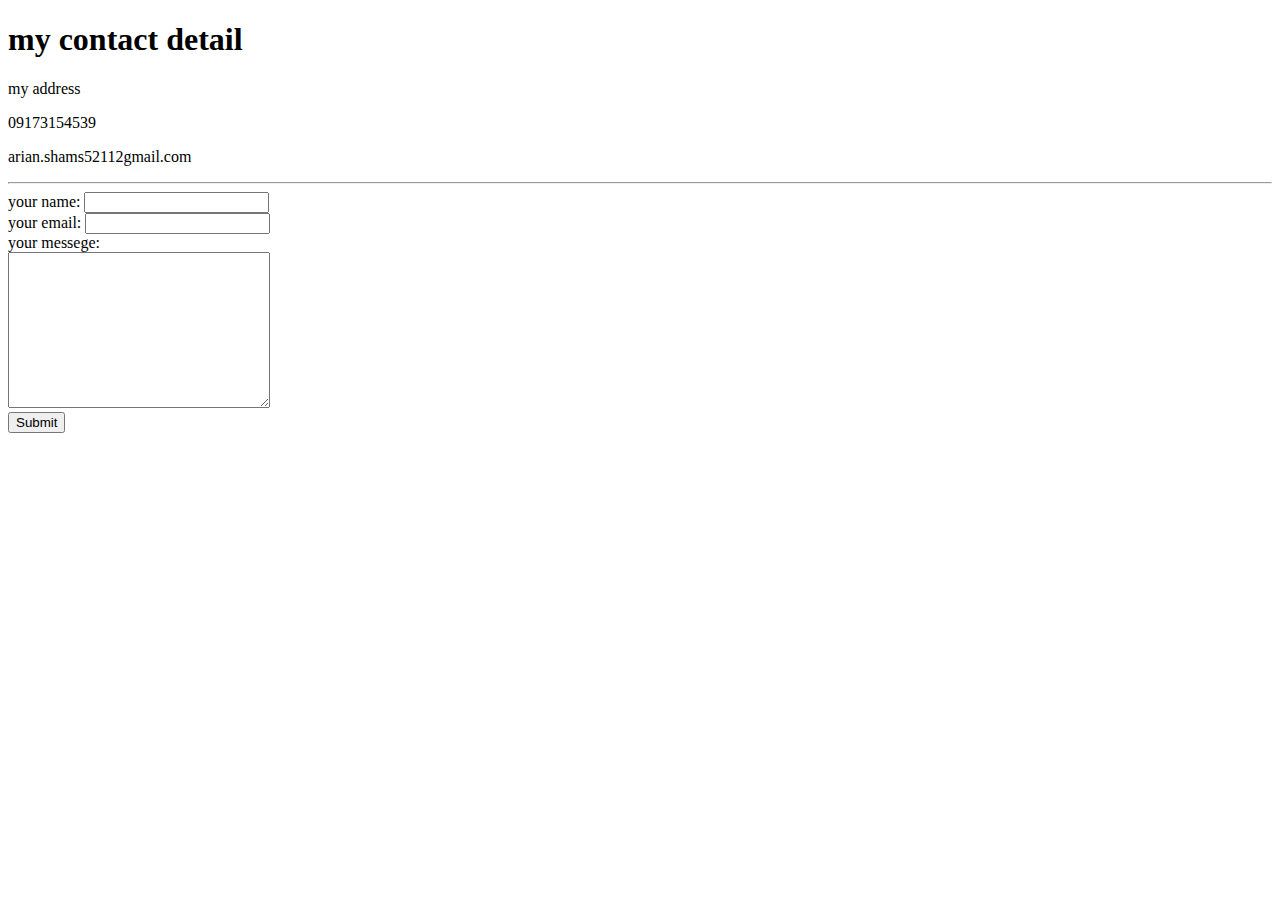
<file: contact me.html>
<!DOCTYPE html>
<html lang="en">
<head>
    <meta charset="UTF-8">
    <meta http-equiv="X-UA-Compatible" content="IE=edge">
    <meta name="viewport" content="width=device-width, initial-scale=1.0">
    <title>Document</title>
</head>
<body> 
    <h1>my contact detail</h1>
    <p>my address</p>
    <p>09173154539</p>
    <p>arian.shams52112gmail.com</p>
    <hr>
    <form action="mailto:alireza.shams4722@gmail.com" method="post" enctype="text/plain">
        <label>your name:</label>
        <input type="text" name="myName" value=""><br>
        <label>your email:</label>
        <input type="email" name="yourEmail" value=""><br> 
        <label>your messege:</label><br>
        <textarea name="my message:" id="" cols="30" rows="10"></textarea><br>
        <input type="submit">







    </form>


    
</body>
</html>
</file>
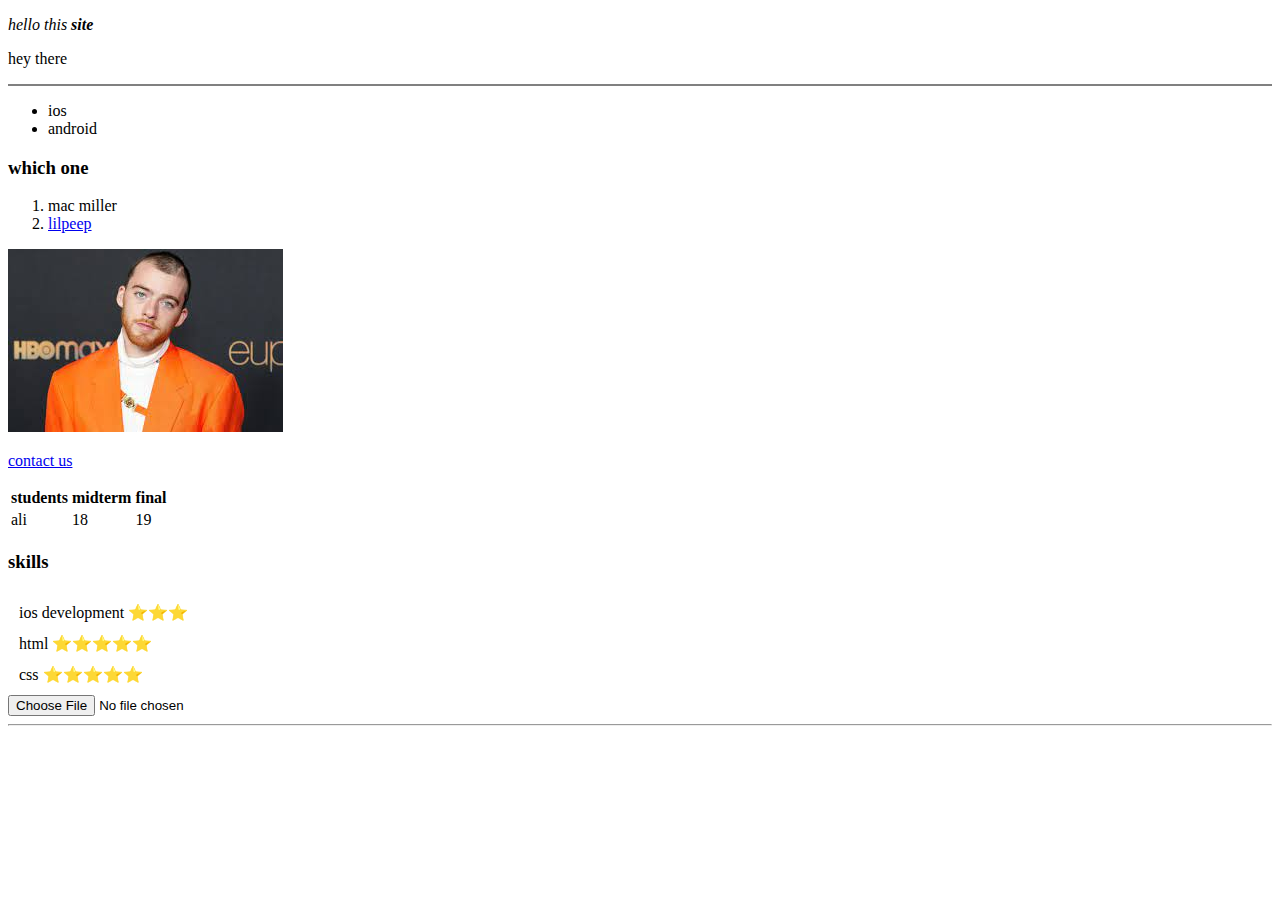
<file: m2.html>
<!DOCTYPE html>
<html lang="en">
<head>
    <meta charset="UTF-8">
    <meta http-equiv="X-UA-Compatible" content="IE=edge">
    <meta name="viewport" content="width=device-width, initial-scale=1.0">
    <title>Document</title>
</head>
<body>
    <p><em>hello this <strong> site</strong></em></p>
    <p>hey there</p>
    <hr noshade>
    <ul>
        <li>ios</li>
        <li>android</li>

    </ul>

    <h3>which one</h3>
    <ol>
         <li>mac miller</li>
         <li><a href="https://www.apple.com/app-store/">lilpeep</a></li>
    </ol>
    <img src="[data-uri]" >
    <p><a href="m3.html">contact us</a></p>
    <table>
        <thead>
            <tr>
                
                <th>students</th>
                <th>midterm</th>
                <th>final</th>
            </tr>
            
        </thead>
       <tbody>
           <tr>
           <td>ali</td>
           <td>18</td>
           <td>19</td>
           </tr>
       </tbody>






    </table>
    <h3>skills</h3>
     <table cellspacing="10">
         <tr>
             <td> ios development ⭐️⭐️⭐️ </td>
         </tr>
         <tr>
             <td>html ⭐️⭐️⭐️⭐️⭐️</td>
         </tr>
         <tr>
             <td>css ⭐️⭐️⭐️⭐️⭐️</td>
         </tr>
     </table>
     <input type="file">
     <hr>
     <link rel="stylesheet" href="contact me.html">
</body>
</html>
</file>
